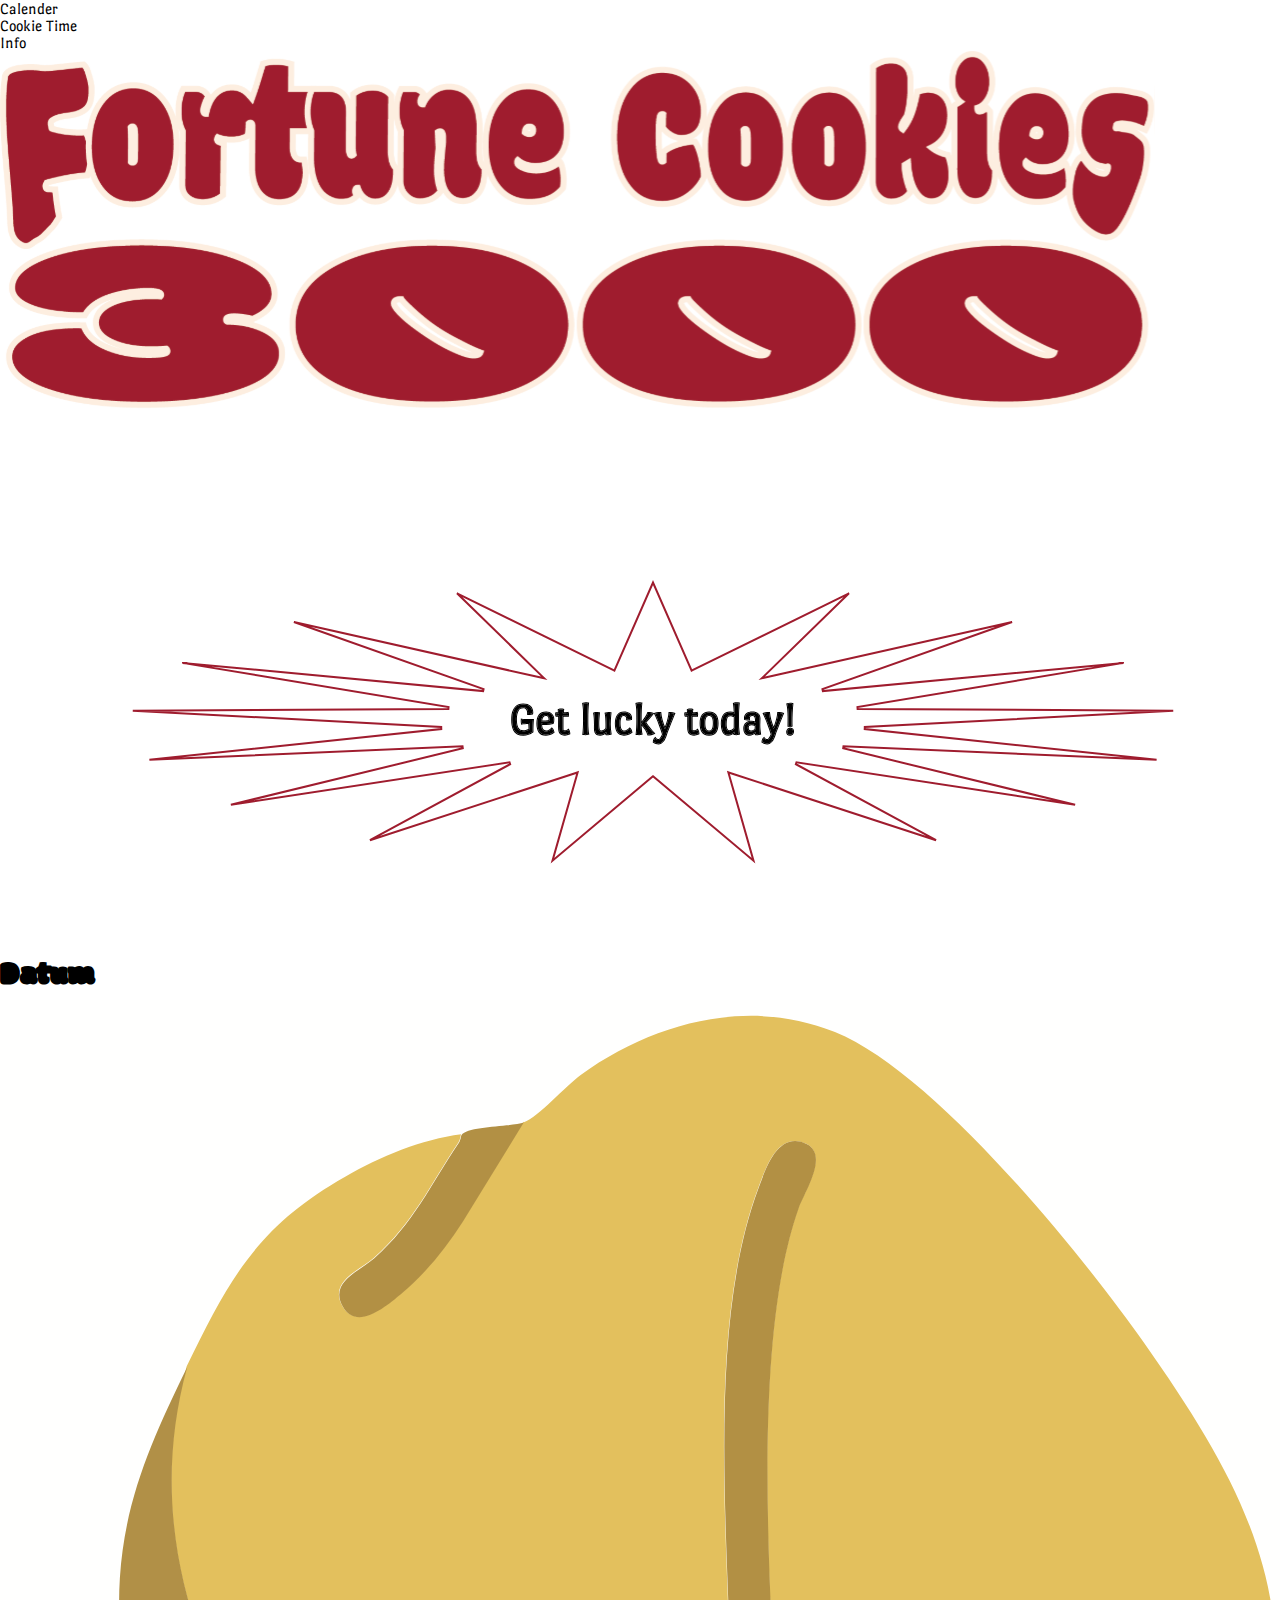
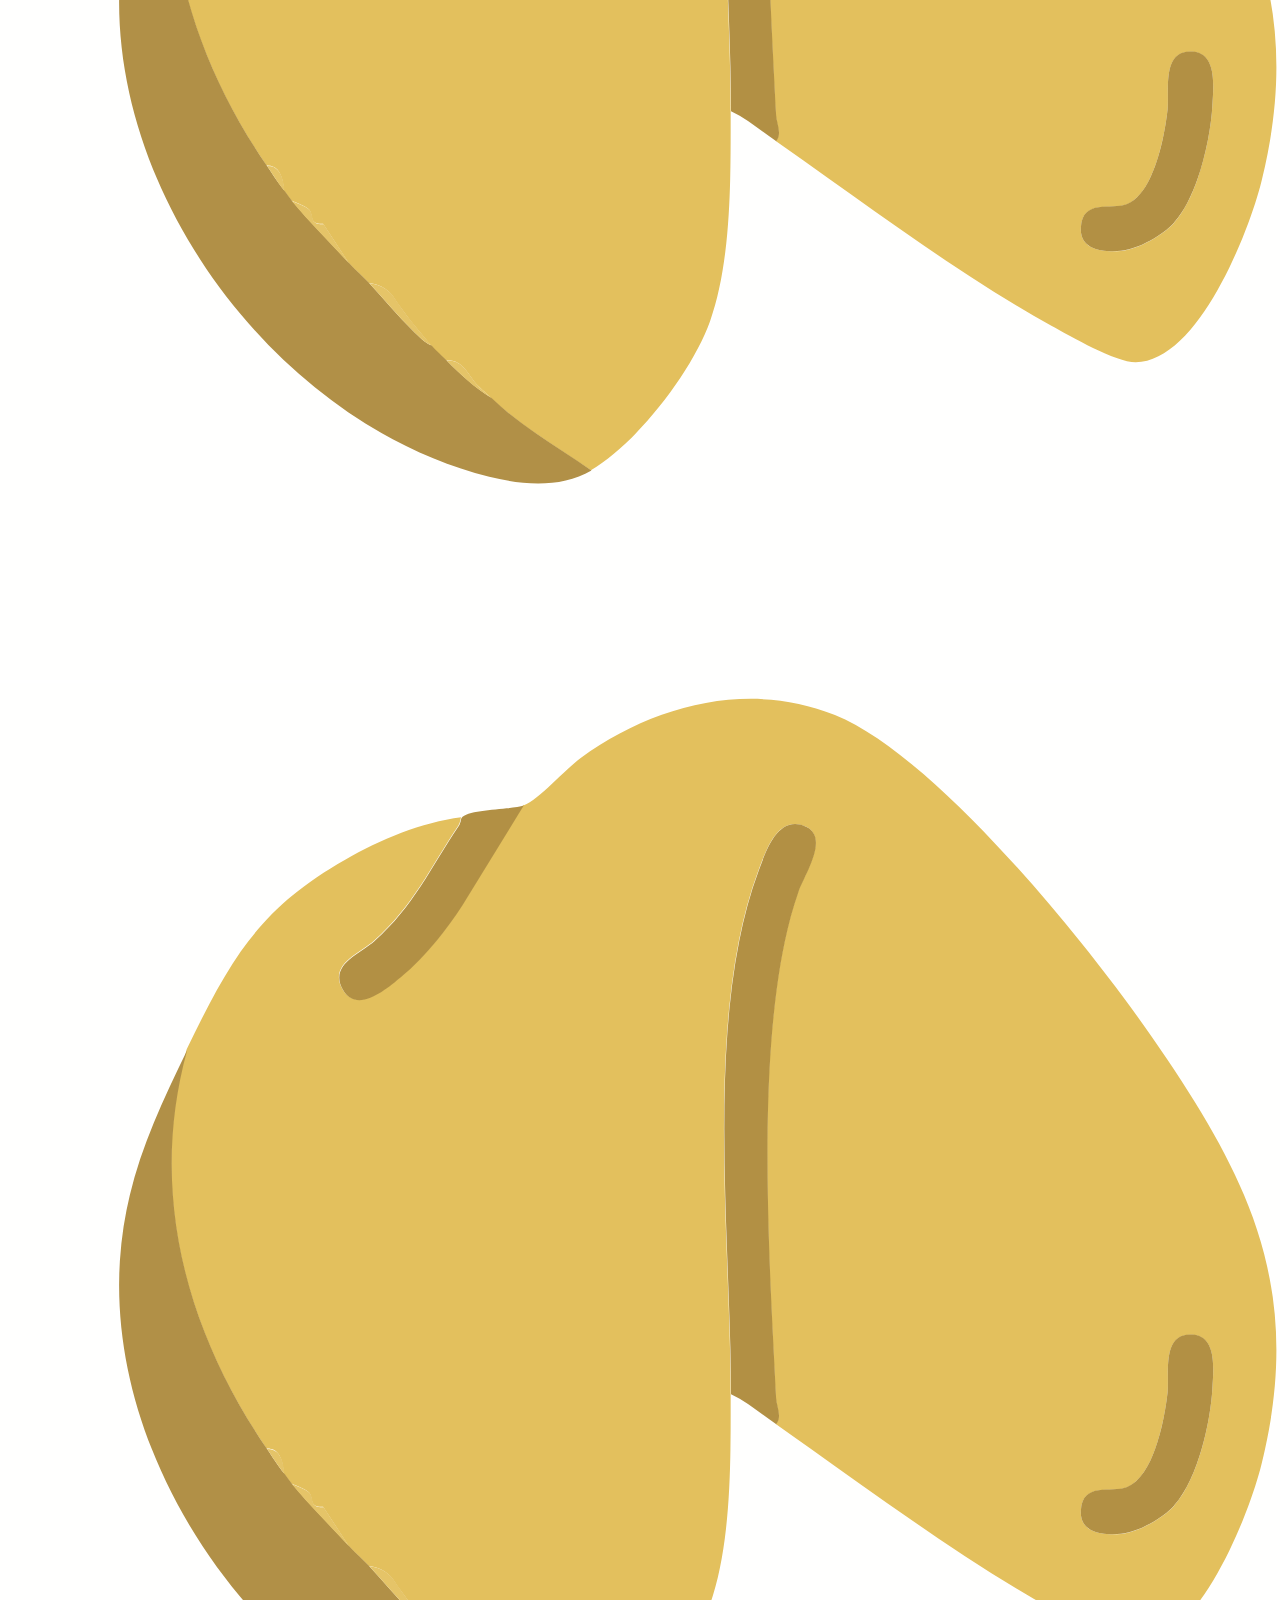
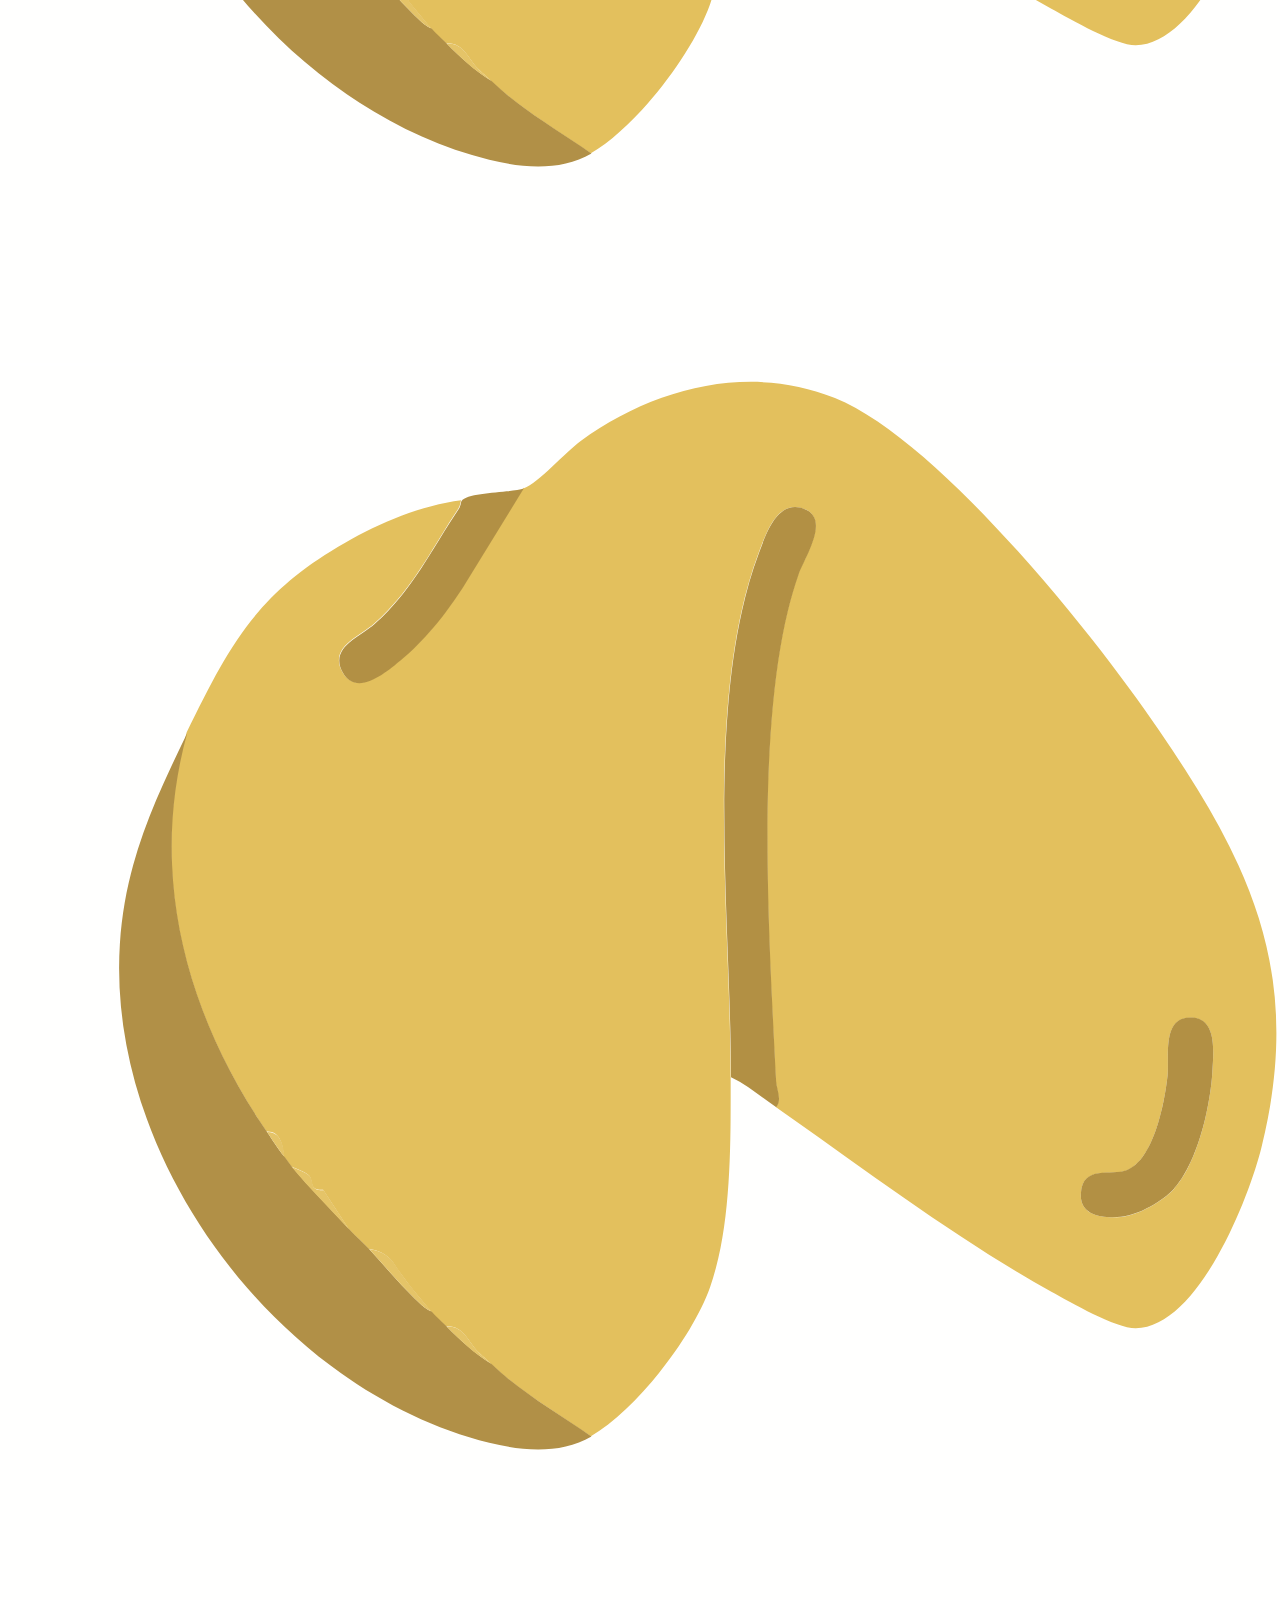
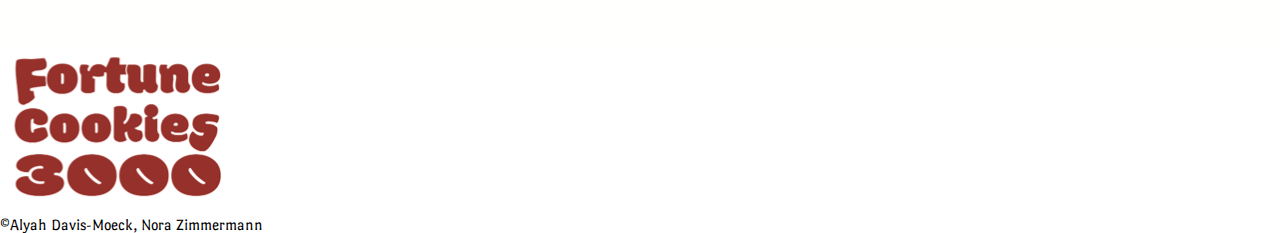
<file: index.html>
<!DOCTYPE html>
<html lang="en">
  <head>
    <meta charset="UTF-8" />
    <meta name="viewport" content="width=device-width, initial-scale=1.0" />
    <link rel="stylesheet" href="css/style.css" />

    <!-- Implementierung Schrift-Familie Port Lligat Sans für Text -->
    <link rel="preconnect" href="https://fonts.googleapis.com" />
    <link rel="preconnect" href="https://fonts.gstatic.com" crossorigin />
    <link
      href="https://fonts.googleapis.com/css2?family=Port+Lligat+Sans&display=swap"
      rel="stylesheet"
    />

    <!-- Implementierung Schrift-Familie Modak für Überschriften -->
    <link rel="preconnect" href="https://fonts.googleapis.com" />
    <link rel="preconnect" href="https://fonts.gstatic.com" crossorigin />
    <link
      href="https://fonts.googleapis.com/css2?family=Modak&display=swap"
      rel="stylesheet"
    />

    <title>FortuneCookie3000</title>
  </head>

  <body class="whole_grid"> 
    <nav>
       <ul>
         <li class="buttonnav">
          <a href="#Calender">Calender</a>
          </li>
         <li class="buttonnav">
          <a href="#fortunecookies">Cookie Time</a>
          </li>
         <li class="buttonnav">
          <a href="/ResumePage.html">Info</a>
         </li>
       </ul>
    </nav>

    <header class="headerhomepage">
      <img class= "mainlogo" src="/img/Logo_main.svg" alt="Logo Fortune Cookie 3000" />
      <img class="getlucky" src="img/getluckystern.svg" alt="Stern mit Schriftzug 'Get lucky!'"> 
    </header>

    <main>
      <section id="fortunecookies" class="FortuneCookies">
        <h1>Datum</h1>
        <div class="imgcookies">
        <img id="leftcookie" src="/img/FortuneCookie.svg" alt="Fortune Cookie erste Option" />
        <img id="middlecookie" src="/img/FortuneCookie.svg" alt="Fortune Cookie zweite Option" />
        <img id="rightcookie" src="/img/FortuneCookie.svg" alt="Fortune Cookie dritte Option" />
        </div>
      </section>

      <section id="Calender" class="Calender"></section> <!-- Entscheidung fällen, ob programmieren-->
   </main>


    <footer>
      <img src="/img/Logo_footer_cut.svg" alt="Logo FortuneCookie3000" />
      <p>©Alyah Davis-Moeck, Nora Zimmermann</p>
    </footer>

    <!-- JavaScript Verlinkung immer vor letztem Body-Tag-->
    <script src="js/script.js" type="module"></script>
 
  </body>
</html>
</file>
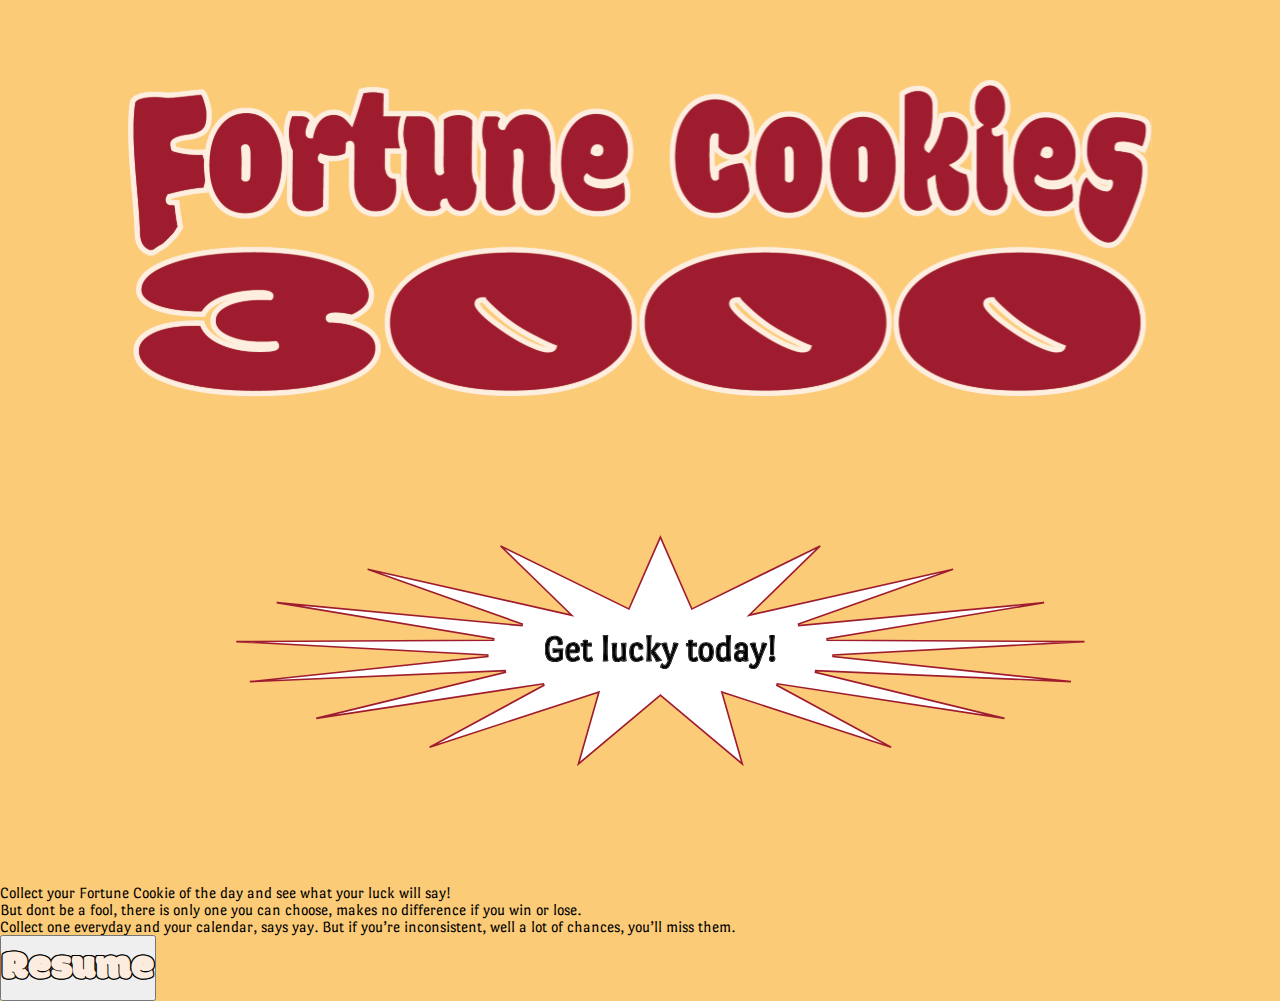
<file: ResumePage.html>
<!DOCTYPE html>
<html lang="en">
  <head>
    <meta charset="UTF-8" />
    <meta name="viewport" content="width=device-width, initial-scale=1.0" />
    <link rel="stylesheet" href="css/styleStarterResume.css" />

    <!-- Implementierung Schrift-Familie Port Lligat Sans für Text -->
    <link rel="preconnect" href="https://fonts.googleapis.com" />
    <link rel="preconnect" href="https://fonts.gstatic.com" crossorigin />
    <link
      href="https://fonts.googleapis.com/css2?family=Port+Lligat+Sans&display=swap"
      rel="stylesheet"
    />

    <!-- Implementierung Schrift-Familie Modak für Überschriften -->
    <link rel="preconnect" href="https://fonts.googleapis.com" />
    <link rel="preconnect" href="https://fonts.gstatic.com" crossorigin />
    <link
      href="https://fonts.googleapis.com/css2?family=Modak&display=swap"
      rel="stylesheet"
    />
    <title>FortuneCookie3000</title>
  </head>
  <body class="bodystarterpage">
    <header class="headerhomepage">
      <img
        class="mainlogo"
        src="/img/Logo_main.svg"
        alt="Logo Fortune Cookie 3000"
      />
      <img
        class="getlucky"
        src="img/getluckystern.svg"
        alt="Stern mit Schriftzug 'Get lucky!'"
      />
    </header>
    <!--noch Button und Texthintergründe einfügen-->
    <section>
      <div>
        <p>
          Collect your Fortune Cookie of the day and see what your luck will
          say!
        </p>
      </div>

      <div>
        <p>
          But dont be a fool, there is only one you can choose, makes no
          difference if you win or lose.
        </p>
      </div>
      <div>
        <p>
          Collect one everyday and your calendar, says yay. But if you’re
          inconsistent, well a lot of chances, you’ll miss them.
        </p>
        <button>Resume</button>
      </div>
    </section>

    <!-- JavaScript Verlinkung immer vor letztem Body-Tag-->
    <script src="js/script.js" type="module"></script>
  </body>
</html>
</file>
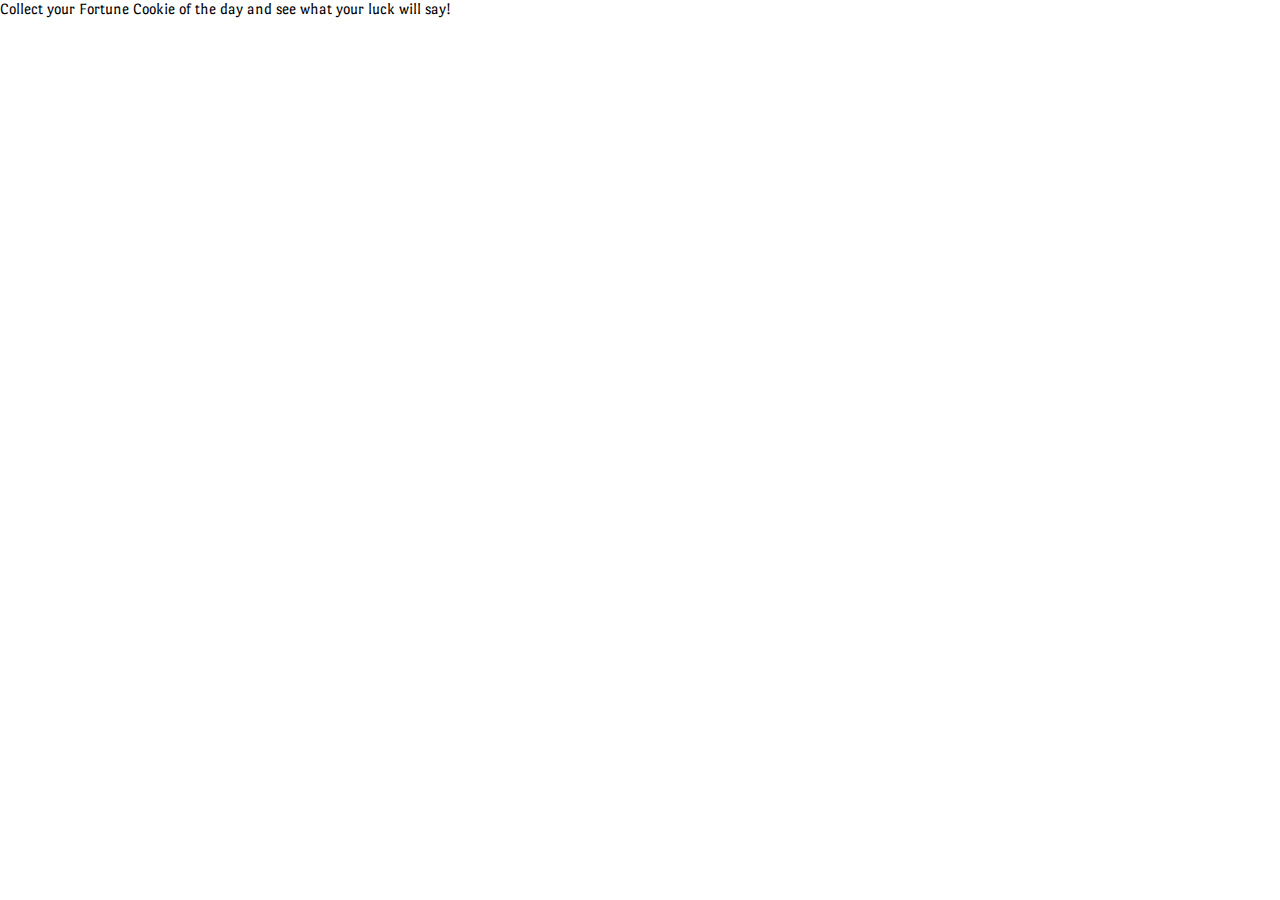
<file: Starterpage.html>
<!DOCTYPE html>
<html lang="en">
  <head>
    <meta charset="UTF-8" />
    <meta name="viewport" content="width=device-width, initial-scale=1.0" />
    <link rel="stylesheet" href="css/style.css" />

    <!-- Implementierung Schrift-Familie Port Lligat Sans für Text -->
    <link rel="preconnect" href="https://fonts.googleapis.com" />
    <link rel="preconnect" href="https://fonts.gstatic.com" crossorigin />
    <link
      href="https://fonts.googleapis.com/css2?family=Port+Lligat+Sans&display=swap"
      rel="stylesheet"
    />

    <!-- Implementierung Schrift-Familie Modak für Überschriften -->
    <link rel="preconnect" href="https://fonts.googleapis.com" />
    <link rel="preconnect" href="https://fonts.gstatic.com" crossorigin />
    <link
      href="https://fonts.googleapis.com/css2?family=Modak&display=swap"
      rel="stylesheet"
    />

    <title>FortuneCookie3000</title>
  </head>
  <body class="bodystarterpage">
    <section>
      Collect your Fortune Cookie of the day and see what your luck will say!
    </section>
    <section></section>
    <!--noch die zwei weiteren Texte und Button einfügen-->

    <!-- JavaScript Verlinkung immer vor letztem Body-Tag-->
    <script src="js/script.js" type="module"></script>
  </body>
</html>
</file>
<file: css/style.css>
* {
  font-family: "Port Lligat Sans", sans-serif;
  /*font-weight: 400;*/
  font-style: normal;
  color: black;
  text-decoration: none;

  /* Lea's drei Must-Haves */
  margin: 0;
  padding: 0;
  box-sizing: border-box;
}

h1,
h2,
h3 {
  font-family: "Modak", sans-serif;
}

/* F99D90 */
</file>
<file: css/styleStarterResume.css>
* {
  font-family: "Port Lligat Sans", sans-serif;
  /*font-weight: 400;*/
  font-style: normal;
  color: black;
  text-decoration: none;

  /* Lea's drei Must-Haves */
  margin: 0;
  padding: 0;
  box-sizing: border-box;
}

html {
  overflow-x: hidden;
}

h1,
h2,
h3,
button {
  font-family: "Modak", system-ui;
  font-weight: 400;
  font-style: normal;
  color: #fcecdf;
  text-shadow: -1px -1px 0 black, 1px -1px 0 black, -1px 1px 0 black,
    1px 1px 0 black, 0px 1px 0 black, 0px -1px 0 black, 1px 0px 0 black,
    -1px 0px 0 black;
}

button {
  font-size: 2.6rem;
}

img {
  max-width: 100%;
  display: inline-block;
  height: auto;
  background-color: transparent !important;
}

.headerhomepage {
  display: flex;
  flex-direction: column;
  align-items: center;
  margin: 2rem 2rem 0 2rem;
}

.mainlogo {
  padding-top: 3rem;
  width: 80vw;
}

.getlucky {
  width: 80vw;
  padding-bottom: 3rem;
}

.bodystarterpage {
  background-color: #fbcb77;
}

/* Textboxen Text Starter- & Resumepage*/
.info-box {
  background-color: white;
  padding: 2rem;
  border-radius: 12px;
  box-shadow: 0 4px 12px rgba(0, 0, 0, 0.1);
  width: 100%;
  line-height: 1.5;
  font-size: 2rem;
  display: flex;
}

.info-box.left {
  grid-row: 1/3;
  justify-self: start;
  width: 90%;
  padding-bottom: 2rem;
  margin-bottom: 15rem;
  margin-top: 10rem;
}

.info-box.leftend {
  grid-row: 3;
  justify-self: start;
  width: 90%;
  margin-bottom: 15rem;
  position: relative;
}

.info-box.right {
  grid-column: 2 / 3;
  justify-self: end;
  width: 90%;
  margin-bottom: 15rem;
}
/* Container für CTA-Buttons Starter- & Resumepage */
.button-container {
  position: absolute;
  right: -5.5rem;
  left: 60rem;
  top: 50%;
  transform: translateY(20%);
  margin-top: 0;
}
/* Styling Get Started-Button */
.getstarted-button {
  margin-top: 1rem;
  padding: 2rem 2.5rem;
  background-color: #ee6a43;
  color: white;
  border: none;
  border-radius: 999px;
  cursor: pointer;
  display: flex;
  align-items: center;
  justify-content: center;
  text-align: center;
  transition: background-color 0.3s ease; /*Hover*/
}
.getstarted-button:hover {
  background-color: #b15236;
}

/* Styling Resume-Button */
.resume-button {
  margin-top: 1rem;
  padding: 2rem 2.5rem;
  background-color: #a72439;
  color: white;
  border: none;
  border-radius: 999px;
  cursor: pointer;
  display: flex;
  align-items: center;
  justify-content: center;
  text-align: center;
  transition: background-color 0.3s ease; /*Hover*/
}
.resume-button:hover {
  background-color: #6f1524;
}
</file>
